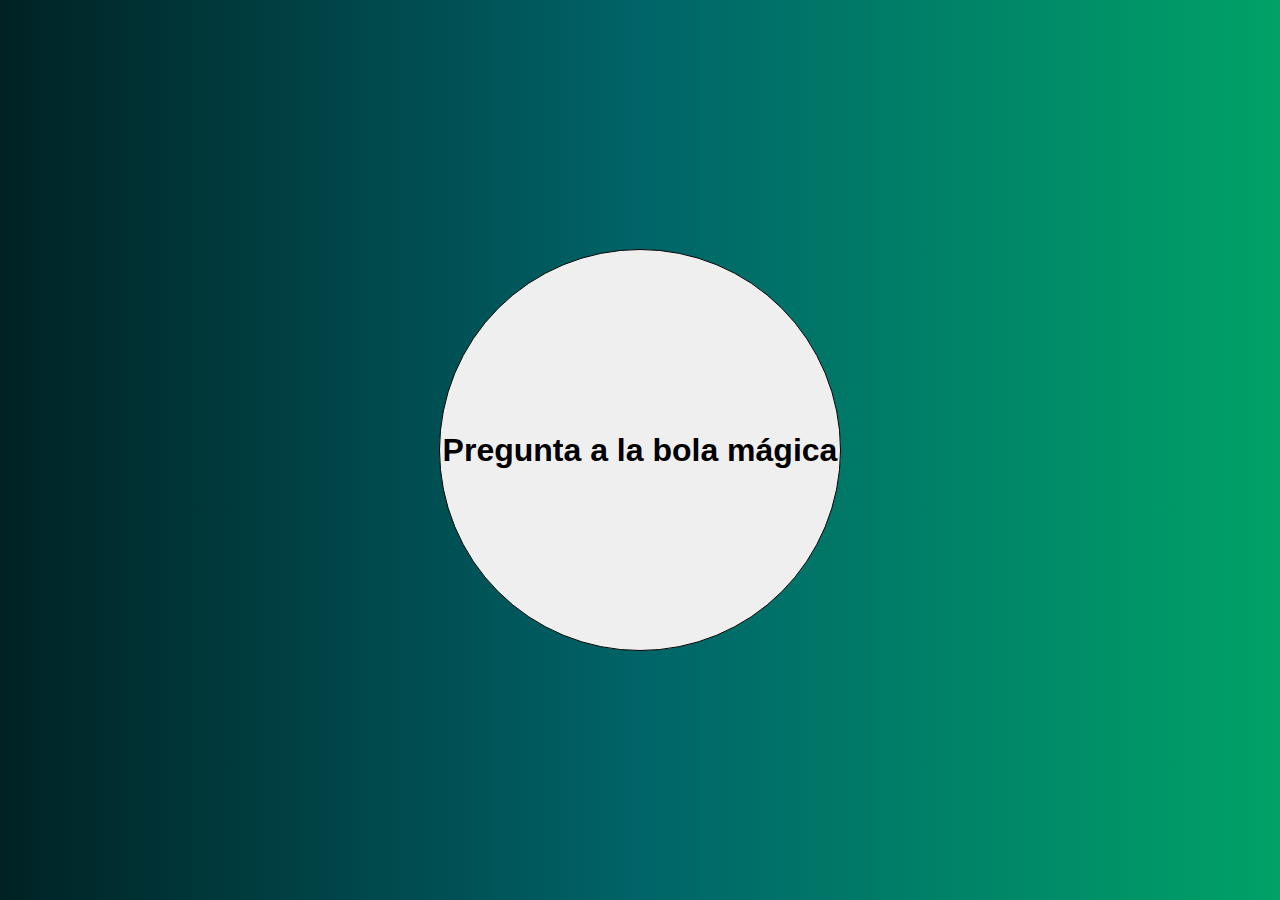
<file: conceptos/eight.html>
<!DOCTYPE html>
<html lang="en">
<head>
    <meta charset="UTF-8">
   
    <meta name="viewport" content="width=device-width, initial-scale=1.0">
    <style>
        body{
            margin: 0;
            padding: 0;
            font-family: Verdana, Geneva, Tahoma, sans-serif;
            width: 100vw;
            height: 100vh;
            display: grid;
            place-items: center;
            background: rgb(0,34,36);
            background: linear-gradient(90deg, rgba(0,34,36,1) 0%, rgba(0,100,104,1) 50%, rgba(0,162,103,1) 100%);

        }
        main{
            width: 400px;
            height: 400px;
            border-radius: 50%;
            border: 1px solid black;
            display: grid;
            place-items: center;
            text-align: center;
            cursor: pointer;
            left: 20%;
            background-color: #EfEFEF;
        }

        
    </style>
    <title>Bola magica</title>
</head>
<body>

    <main>
        <h1>Pregunta a la bola mágica</h1>
    </main>
    
    <script src="eight.js"></script>
</body>
</html>
</file>
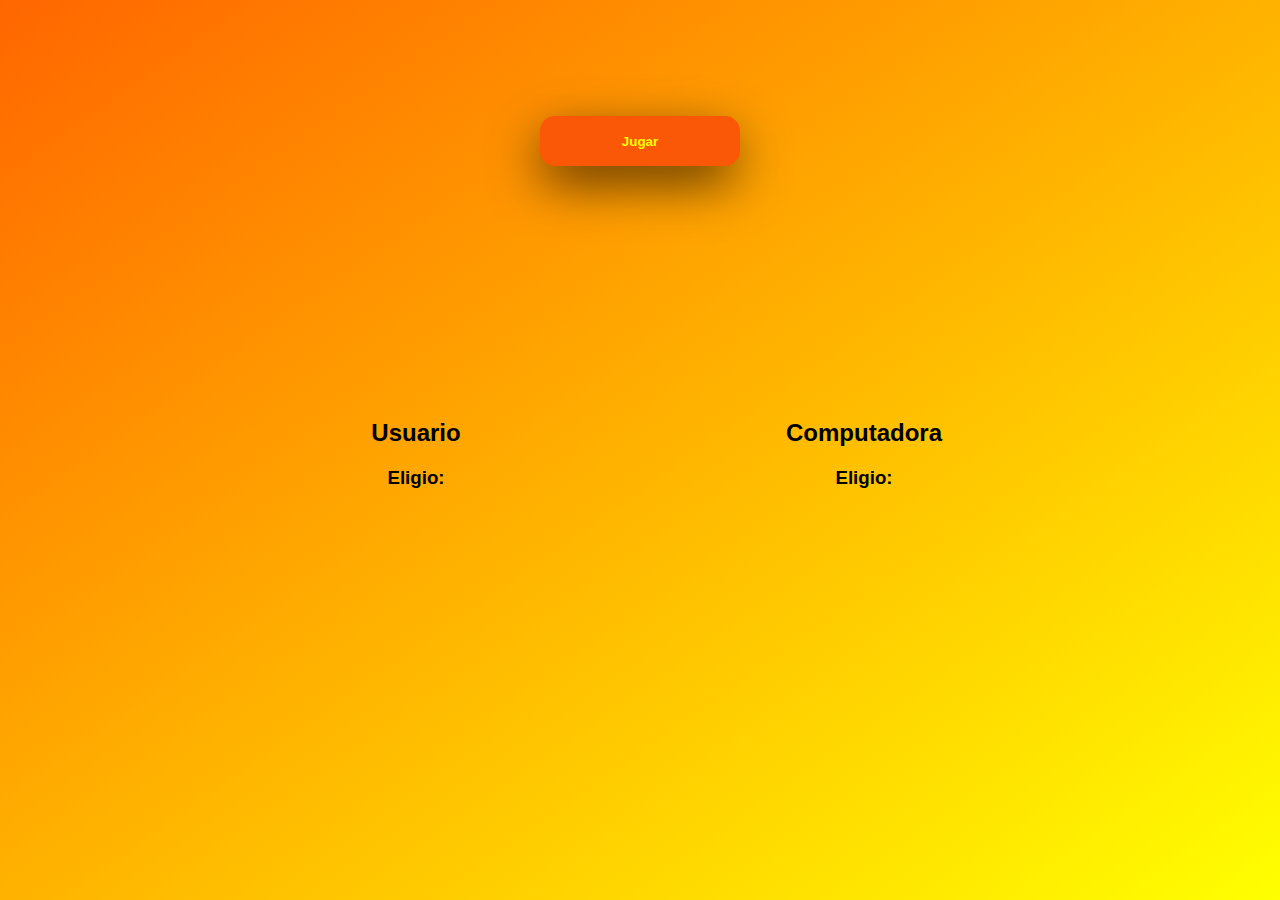
<file: conceptos/ppt.html>
<!DOCTYPE html>
<html lang="en">
<head>
    <meta charset="UTF-8">
    <meta name="viewport" content="width=device-width, initial-scale=1.0">
    <script src="ppt.js" defer></script>
    <title>Pieda papel o tijeras</title>
    <style>
        body{
            margin: 0;
            padding: 0;
            width: 100vw;
            height: 100vh;
            display: grid;
            place-items: center;
            font-family: Verdana, Geneva, Tahoma, sans-serif;
            background: linear-gradient(to bottom right, #ff6600 0%, #ffff00 100%);
        }

        .content{
            width: 70%;
            height: inherit;
            display: flex;
            flex-direction: column;
            justify-content: space-around;
            text-align: center;
        }
        .row{
            width: 100%;
        }
        .users{display: flex;}
        .users div{width: 50%;}
        button{
            width: 200px;
            height: 50px;
            border: none;
            background-color: rgb(250, 88, 7);
            color: yellow;
            font-weight: bold;
            cursor: pointer;
            border-radius: 15px;
            box-shadow: -2px 18px 53px -4px rgba(0,0,0,0.75);
            -webkit-box-shadow: -2px 18px 53px -4px rgba(0,0,0,0.75);
            -moz-box-shadow: -2px 18px 53px -4px rgba(0,0,0,0.75);
        }
        button:hover{

            background-color: rgb(195, 98, 19);
            color: rgb(201, 201, 7);
        }


        
    </style>
</head>
<body>
    <div class="content">
        <div class="row"><button id="btn">Jugar</button></div>
        <div class="row users">
            <div id="user">
                <h2>Usuario</h2>
                <h3>Eligio: <span></span></h3>
            </div>
            <div id="compu">
                <h2>Computadora</h2>
                <h3>Eligio: <span></span></h3>
            </div>
        </div>

        <h1></h1>
    </div>

    
</body>
</html>
</file>
